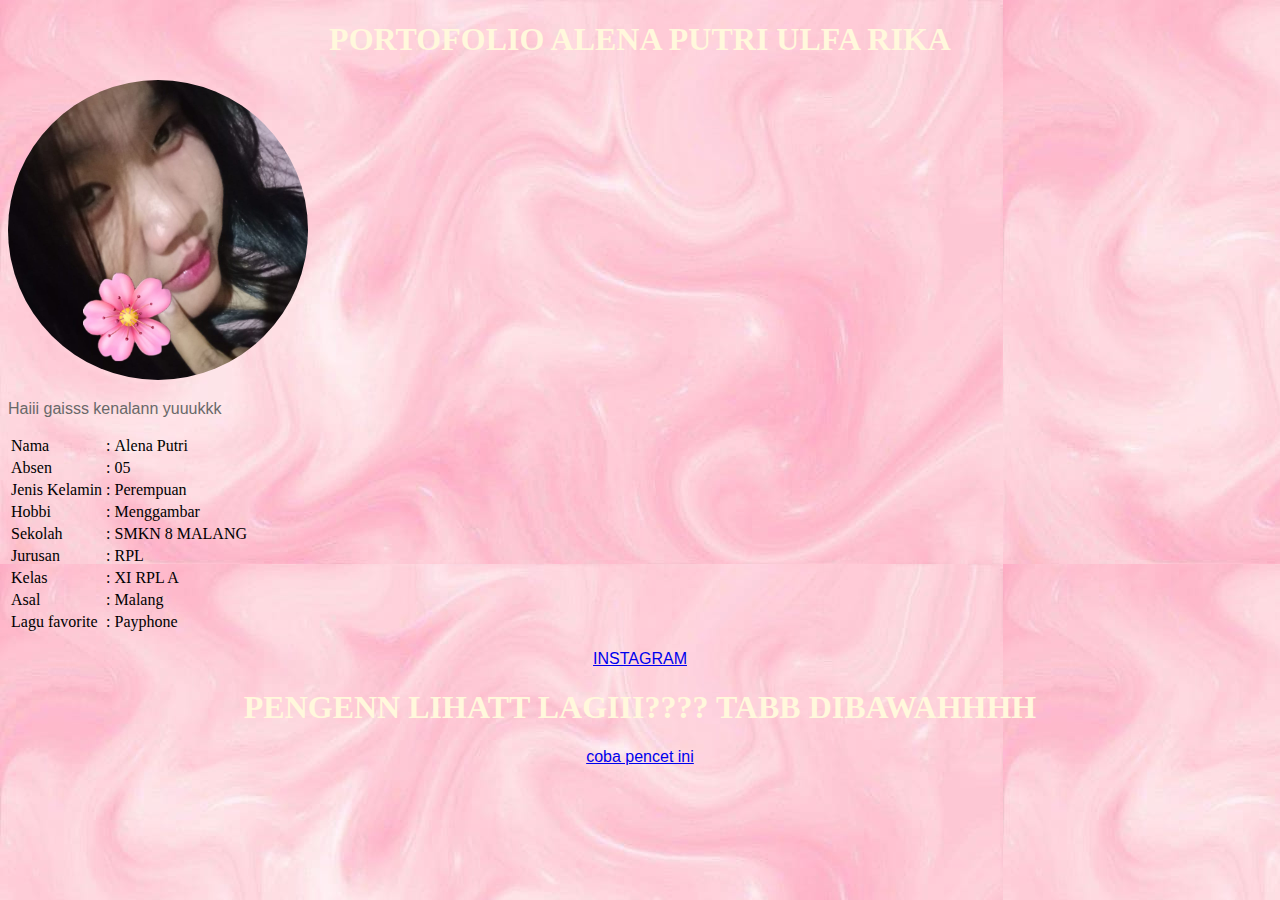
<file: index.html>
<!DOCTYPE html>
<html lang="en">
<head>
    <meta charset="UTF-8">
    <meta name="viewport" content="width=device-width, initial-scale=1.0">
    <title>BIODATA ALENA</title>
    <link rel="stylesheet" href="alen.css">
</head>
<style>
    h1{
        color: cornsilk(252, 248, 250);
    }
    p{
        font-family: Arial, Helvetica, sans-serif;
    }
    body {
        background-image: url(Lennaaa.jpg);
    }
</style>
<body>
        <div class="HALAMAN1">
            <h1>PORTOFOLIO ALENA PUTRI ULFA RIKA</h1>
            <img src="leaa.jpg" alt="ALENA">
            <p>Haiii gaisss kenalann yuuukkk</p>
        </div>
        <body>
            <table class="Biodata">
            <tr>
                <td>Nama</td>
                <td>:</td>
                <td>Alena Putri</td>
            </tr>
            <tr>
                <td>Absen</td>
                <td>:</td>
                <td>05</td>
            </tr>
            <tr>
                <td>Jenis Kelamin</td>
                <td>:</td>
                <td>Perempuan</td>
            </tr>
            <tr>
                <td>Hobbi</td>
                <td>:</td>
                <td>Menggambar</td>
            </tr>
            <tr>
                <td>Sekolah</td>
                <td>:</td>
                <td>SMKN 8 MALANG</td>
            </tr>
            <tr>
                <td>Jurusan</td>
                <td>:</td>
                <td>RPL</td>
            </tr>
            <tr>
                <td>Kelas</td>
                <td>:</td>
                <td>XI RPL A</td>
            </tr>
            <tr>
                <td>Asal</td>
                <td>:</td>
                <td>Malang</td>
            </tr>
            <tr>
                <td>Lagu favorite</td>
                <td>:</td>
                <td>Payphone</td>
            </tr>
            </table>
        </body>

            <footer>
                <p align="center"><a href="https://www.instagram.com/alena_leaaa?igsh=ZDZ5YWdyNGliNXJw"_blank><align="center">INSTAGRAM</a>
            </footer>
</body>
</html>
<h1 align="center">PENGENN LIHATT LAGIII???? TABB DIBAWAHHHH</h1>
<p align="center"><a href="my happiness.html" target="_blank"><align="center">coba pencet ini</p>
</file>
<file: alen.css>
h1 {
  color: cornsilk;
  text-align: center;
}
body{
 background-image: url(Lennaaa.jpg);
 img {
  width: 300px;
  height: 300px;
  object-fit: cover;
  border-radius: 50%;
}
 }
button:hover{
    background-color: cornsilk;
    transform: scale(1.05);
}
wrap{
  display: flex;
  align-items: center;
  gap: 15px;
}
p{
  color: dimgrey;
}
img{
  width: 300px;
  height: 300px;
  object-fit: cover;
}
nama{
  font-size: 30px;
  font-family: Arial;
  color: cornsilk;
}
img {
  height: 400;
  weight: 400px;
  border-ra
}
  .judul-halaman {
  position: absolute;
  top: 50px; 
  left: 50%;
  transform: translateX(-50%);
  font-size: 30px;
  color: white;
  font-weight: bold;
  text-shadow: 2px 2px 5px rgba(0, 0, 0, 0.5);
}
table.biodata {
  width: 100%;
  max-width: 600px;
  margin: auto;
  border-collapse: collapse;
  font-size: 16px;
  line-height: 1.6;
}
.biodata {
  font-size: 16px;
  line-height: 1.8;        
  color: #333;
  padding: 20px;
  max-width: 600px;     
  margin: auto;           
  background-color: #f8f8f8; 
  border-radius: 10px;      
  box-shadow: 0 0 10px rgba(0,0,0,0.1); 
}
.audio {
  width: 50%;
  outline: none:
  opacity: 0.8;
  display: blok;
  margin: 20px auto;
}
.judul-lagu {
  color: white;
  font-weight: bold;
  font-size: 32px;
  text-align: center;
  background-color: rgba(0, 0, 0, 0.6); 
  padding: 10px 20px;
  border-radius: 10px;
  text-shadow: 2px 2px 4px rgba(0,0,0,0.8);
  display: inline-block;
  margin: 10px auto;
}
.penyanyi {
  color: lightcyan;
  font-size: 20px;
  text-align: center;
  background-color: rgba(0, 0, 0, 0.6); 
  padding: 5px 15px;
  border-radius: 8px;
  text-shadow: 1px 1px 3px rgba(0,0,0,0.8);
  display: inline-block;
  margin: 5px auto;
}
.cerita {
  font-size: 14px;        
  line-height: 1.6;      
  text-align: justify;  
  margin: 20px;          
  padding: 10px;          
  background-color: #f9f9f9; 
  border-radius: 10px;    
}
.box{
  bbackground-color: rgba(255, 255, 255, 0.1);
  backdrop-filter: blur(12px);
  box-shadow: 
    rgba(84, 85, 85, 0.1) 6px 2px 16px 0px,
    rgba(84, 85, 85, 0.1) -6px -2px 16px 0px;
  width: 450px;
  position: relative;
  margin-top: 50px;
  height: 100px;
  z-index: 100;
  display: flex;
  flex-direction: column;
  align-items: center;
  border-radius: 65px;
}
@media screen and (max-width: 1500px){
  .box {
    transform: scale(.9);
    backdrop-filter: blur(20px);
  }
}
@media  and (max-width: 100px) {
  body {
    background-position: -70px 0px;
  }
}
@media  and (max-width: 900px){
  .box {
      transform: scale(.8)
  }
}
@media  and (max-width: 850px) {
  body {
    baround=position: -70px 0px
  }
}
@media  and (max-width: 750px) {
  .box {
    transform: scale(.7)
  }
  body {
    background-position: -100px 0px;
  }
}
@media screen and (max-width: 750px) {
  .box{
    transform: scale(.7);
  }
  body {
    background-position: -100px 0px;
  }
}
@media  screen and (max-width: 750px) {
  body {
    background-position: -150px 0px;
  }
}
@media screen and (max-width: 100px) {
  .box {
    position: absolute;
  }
}
@media  sreen and (max-width: 750px) {
  .box {
    transform: scale(.7);
  }
  body{
    background-position: -100px 0px;
  }
}
@media sreen and (max-width: 330px){
  .box {
    transform: scale(.6);
  }
}
@media screen and (max-width: 275px){
  .box {
    transform: scale(.5);
  }
}
@media screen and (max-width: 375px){
  .box {
    transform: scale(.4);
  }
}
@media sreen and (max-width: 230px){
  .box{
    transform: scale(.3);
  }
}
</file>
